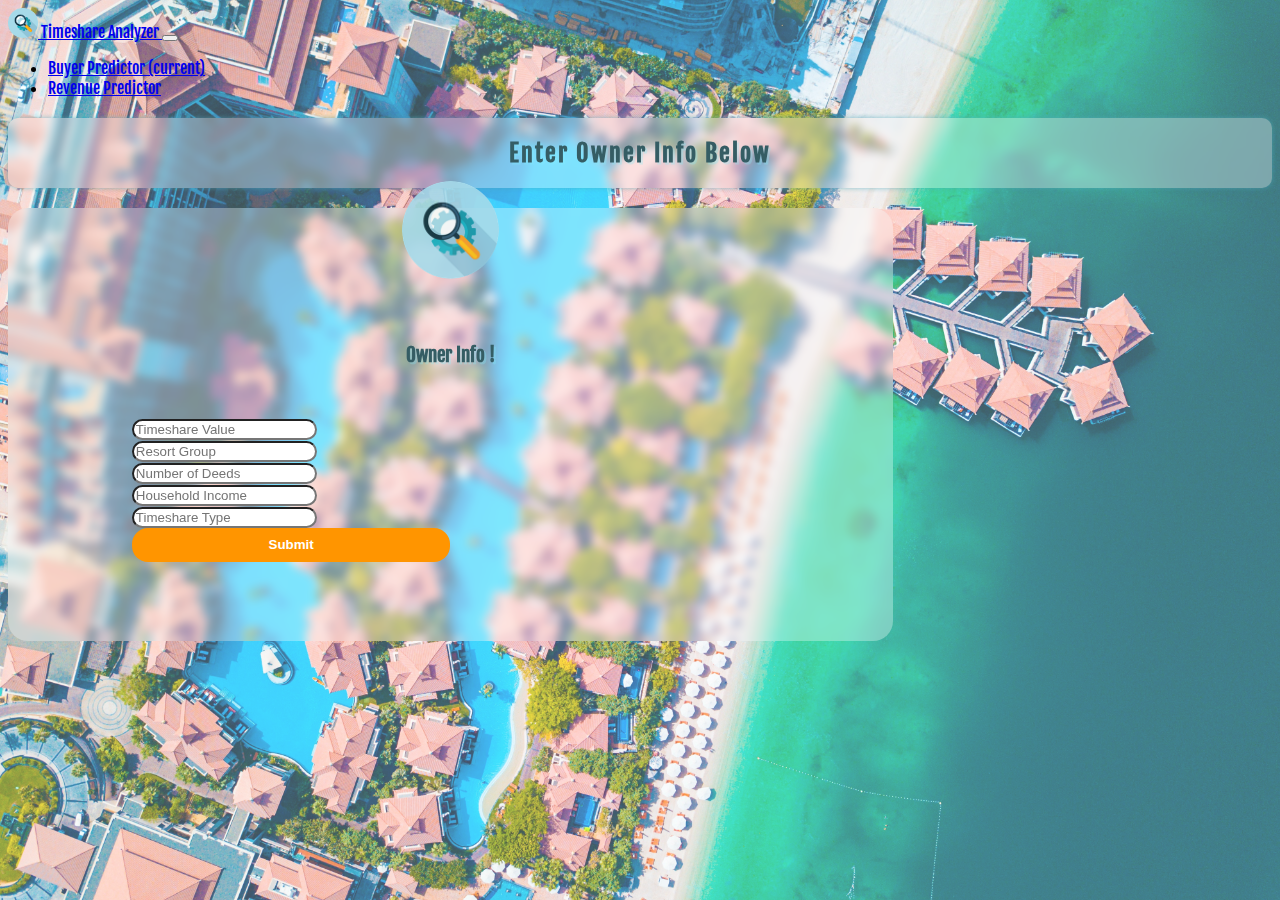
<file: templates/index.html>
<!doctype html>
<html lang="en">
  <head>
    <!-- Required meta tags -->
    <meta charset="utf-8">
    <meta name="viewport" content="width=device-width, initial-scale=1, shrink-to-fit=no">
    <link rel="stylesheet" href="../static/css/style.css">
    <!-- Bootstrap CSS -->
    <link rel="stylesheet" href="https://stackpath.bootstrapcdn.com/bootstrap/4.5.0/css/bootstrap.min.css" integrity="sha384-9aIt2nRpC12Uk9gS9baDl411NQApFmC26EwAOH8WgZl5MYYxFfc+NcPb1dKGj7Sk" crossorigin="anonymous">
    <link rel='icon' href='../static/images/fevicon.png' type='image/x-icon' sizes="16x16" />
    <link href="https://fonts.googleapis.com/css2?family=Fjalla+One&display=swap" rel="stylesheet">



    <title>Timeshare Analyzer</title>
  </head>
  <body>
    <nav class="navbar navbar-expand-lg navbar-light bg-warning fixed-top">
        <a class="navbar-brand" href="#">
            <img src="../static/images/fevicon.png" width="30" height="30" alt="websitelogo"> Timeshare Analyzer
        </a>
        <button class="navbar-toggler" type="button" data-toggle="collapse" data-target="#navbarSupportedContent" aria-controls="navbarSupportedContent" aria-expanded="false" aria-label="Toggle navigation">
          <span class="navbar-toggler-icon"></span>
        </button>
      
        <div class="collapse navbar-collapse" id="navbarSupportedContent">
          <ul class="navbar-nav mr-auto">
            <li class="nav-item active">
              <a class="nav-link" href="#">Buyer Predictor <span class="sr-only">(current)</span></a>
            </li>
            <li class="nav-item">
              <a class="nav-link" href="#">Revenue Predictor</a>
            </li>
      </nav>
  <div class="container py-5">
      <div class="row">
          <div class="col-md-12 py-5">
              <h2 class="text-center text mb-4 thick">Enter Owner Info Below</h2>

          </div>
          <!--/col-->
      </div>
      <!--/row-->
  </div>
  <!--/container-->
  <div class="container contact-form">
    <div class="contact-image">
        <img src="../static/images/fevicon.png" alt="rocket_contact"/>
    </div>
    <form action="/" method="POST">
        <h3>Owner Info !</h3>
       <div class="row justify-content-center">
            <div class="col-md-6">
                <div class="form-group">
                    <input type="text" name="ts_val" class="form-control" placeholder="Timeshare Value" value="" />
                </div>
                <div class="form-group">
                    <input type="text" name="rst_grp" class="form-control" placeholder="Resort Group" value="" />
                </div>
                <div class="form-group">
                    <input type="text" name="num_deeds" class="form-control" placeholder="Number of Deeds" value="" />
                </div>
                <div class="form-group">
                  <input type="text" name="house_income" class="form-control" placeholder="Household Income" value="" />
                </div>
                <div class="form-group">
                  <input type="text" name="time_type" class="form-control" placeholder="Timeshare Type" value="" />
                </div>
                <div class="form-group text-md-center">
                    <button type="submit" name="btnSubmit" class="btnContact" value="Submit"> Submit </button>
                </div>
            </div>
            <!-- <div class="col-md-6">
              <div class="form-group">
                <input type="text" name="txtPhone" class="form-control" placeholder="Your Phone Number *" value="" />
              </div>
              <div class="form-group">
                <input type="text" name="txtPhone" class="form-control" placeholder="Your Phone Number *" value="" />
              </div>
              <div class="form-group">
                <input type="text" name="txtPhone" class="form-control" placeholder="Your Phone Number *" value="" />
              </div>
              <div class="form-group">
                <input type="text" name="txtPhone" class="form-control" placeholder="Your Phone Number *" value="" />
              </div>
              <div class="form-group">
                <input type="text" name="txtPhone" class="form-control" placeholder="Your Phone Number *" value="" />
              </div> -->
            </div>
        </div>
    </form>
</div>
    <!-- Optional JavaScript -->
    <!-- jQuery first, then Popper.js, then Bootstrap JS -->
    <script src="https://code.jquery.com/jquery-3.5.1.slim.min.js" integrity="sha384-DfXdz2htPH0lsSSs5nCTpuj/zy4C+OGpamoFVy38MVBnE+IbbVYUew+OrCXaRkfj" crossorigin="anonymous"></script>
    <script src="https://cdn.jsdelivr.net/npm/popper.js@1.16.0/dist/umd/popper.min.js" integrity="sha384-Q6E9RHvbIyZFJoft+2mJbHaEWldlvI9IOYy5n3zV9zzTtmI3UksdQRVvoxMfooAo" crossorigin="anonymous"></script>
    <script src="https://stackpath.bootstrapcdn.com/bootstrap/4.5.0/js/bootstrap.min.js" integrity="sha384-OgVRvuATP1z7JjHLkuOU7Xw704+h835Lr+6QL9UvYjZE3Ipu6Tp75j7Bh/kR0JKI" crossorigin="anonymous"></script>
  </body>
</html>
</file>
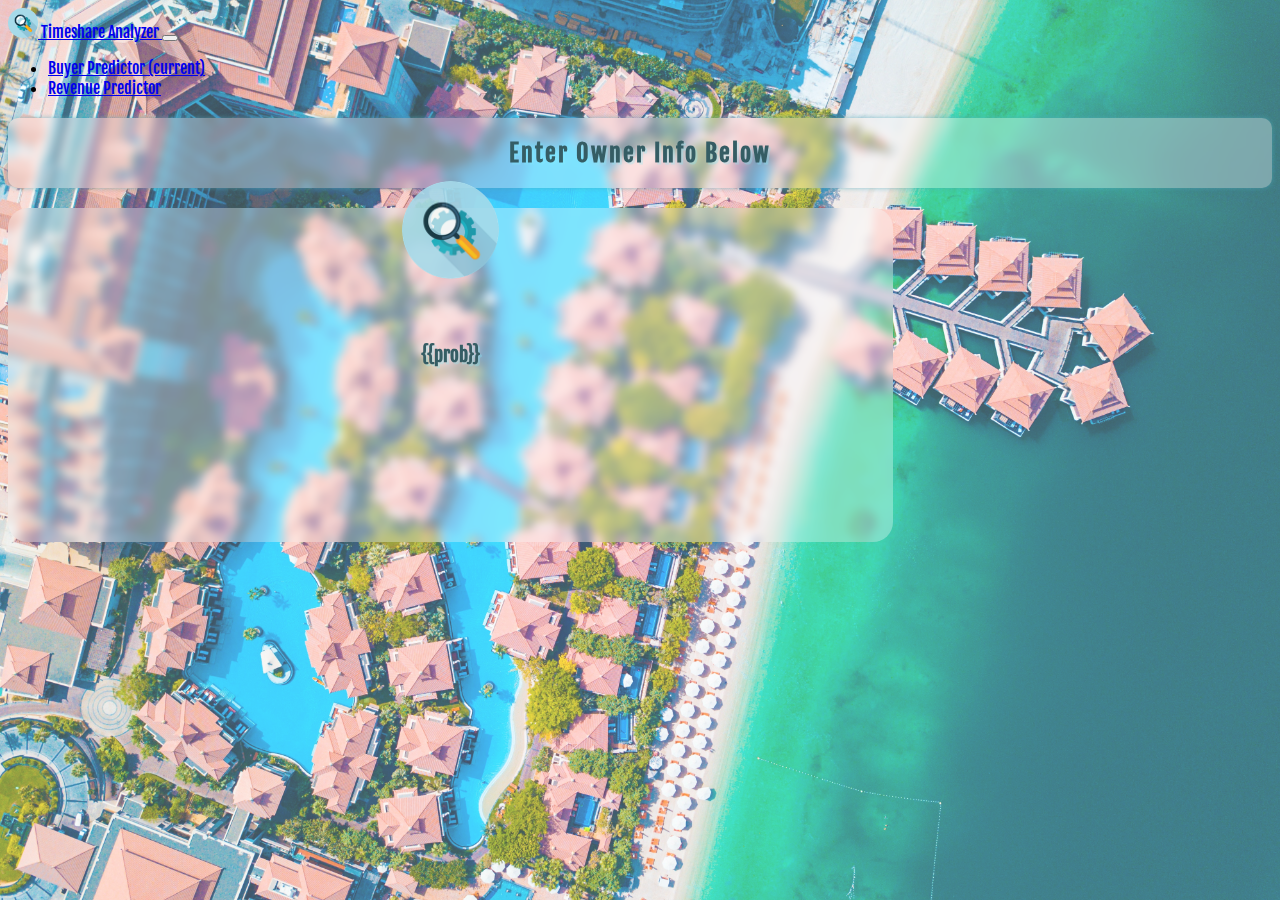
<file: templates/show.html>
<!doctype html>
<html lang="en">
  <head>
    <!-- Required meta tags -->
    <meta charset="utf-8">
    <meta name="viewport" content="width=device-width, initial-scale=1, shrink-to-fit=no">
    <link rel="stylesheet" href="../static/css/style.css">
    <!-- Bootstrap CSS -->
    <link rel="stylesheet" href="https://stackpath.bootstrapcdn.com/bootstrap/4.5.0/css/bootstrap.min.css" integrity="sha384-9aIt2nRpC12Uk9gS9baDl411NQApFmC26EwAOH8WgZl5MYYxFfc+NcPb1dKGj7Sk" crossorigin="anonymous">
    <link rel='icon' href='../static/images/fevicon.png' type='image/x-icon' sizes="16x16" />
    <link href="https://fonts.googleapis.com/css2?family=Fjalla+One&display=swap" rel="stylesheet">



    <title>Timeshare Analyzer</title>
  </head>
  <body>
    <nav class="navbar navbar-expand-lg navbar-light bg-warning fixed-top">
        <a class="navbar-brand" href="/">
            <img src="../static/images/fevicon.png" width="30" height="30" alt="websitelogo"> Timeshare Analyzer
        </a>
        <button class="navbar-toggler" type="button" data-toggle="collapse" data-target="#navbarSupportedContent" aria-controls="navbarSupportedContent" aria-expanded="false" aria-label="Toggle navigation">
          <span class="navbar-toggler-icon"></span>
        </button>
      
        <div class="collapse navbar-collapse" id="navbarSupportedContent">
          <ul class="navbar-nav mr-auto">
            <li class="nav-item active">
              <a class="nav-link" href="/">Buyer Predictor <span class="sr-only">(current)</span></a>
            </li>
            <li class="nav-item">
              <a class="nav-link" href="#">Revenue Predictor</a>
            </li>
      </nav>
  <div class="container py-5">
      <div class="row">
          <div class="col-md-12 py-5">
              <h2 class="text-center text mb-4 thick">Enter Owner Info Below</h2>

          </div>
          <!--/col-->
      </div>
      <!--/row-->
  </div>
  <!--/container-->
  <div class="container contact-form">
    <div class="contact-image">
        <img src="../static/images/fevicon.png" alt="rocket_contact"/>
    </div>
    <form action="/" method="POST">
        <h3 class="text-danger">{{prob}}</h3>
    </form>
</div>
    <!-- Optional JavaScript -->
    <!-- jQuery first, then Popper.js, then Bootstrap JS -->
    <script src="https://code.jquery.com/jquery-3.5.1.slim.min.js" integrity="sha384-DfXdz2htPH0lsSSs5nCTpuj/zy4C+OGpamoFVy38MVBnE+IbbVYUew+OrCXaRkfj" crossorigin="anonymous"></script>
    <script src="https://cdn.jsdelivr.net/npm/popper.js@1.16.0/dist/umd/popper.min.js" integrity="sha384-Q6E9RHvbIyZFJoft+2mJbHaEWldlvI9IOYy5n3zV9zzTtmI3UksdQRVvoxMfooAo" crossorigin="anonymous"></script>
    <script src="https://stackpath.bootstrapcdn.com/bootstrap/4.5.0/js/bootstrap.min.js" integrity="sha384-OgVRvuATP1z7JjHLkuOU7Xw704+h835Lr+6QL9UvYjZE3Ipu6Tp75j7Bh/kR0JKI" crossorigin="anonymous"></script>
  </body>
</html>
</file>
<file: static/css/style.css>
body{
    font-family: 'Fjalla One', sans-serif;
}
body::after {
    content: "";
    background: url(../images/background.jpg) no-repeat center center fixed;
    background-size: cover;
    opacity: 0.75;
    top: 0;
    left: 0;
    bottom: 0;
    right: 0;
    position: absolute;
    z-index: -1;   
  }
.thick{
    background: rgba(255, 255, 255, 0.322);
    width: 70%;
    backdrop-filter: blur(2px);
    border-radius: 20px;
    color:#355d64;
    box-shadow: 0 0 5px rgba(75, 169, 185, 0.637);
    font-weight: bold;
    letter-spacing: 2px;
    border-radius:10px;
    backdrop-filter: blur(5px);
    width: inherit;
    padding: 20px;
    text-align: center;
    text-shadow: 2px 2px #81edfc4b;
}
.contact-form{
    background: rgba(255, 255, 255, 0.322);
    width: 70%;
    backdrop-filter: blur(5px);
    border-radius: 20px;
    
}
.contact-form .form-control{
    border-radius:1rem;
}
.contact-image{
    text-align: center;
}
.contact-image img{
    border-radius: 6rem;
    width: 11%;
    margin-top: -3%;
    opacity: 0.9;
}
.contact-form form{
    padding: 14%;
}
.contact-form form .row{
    margin-bottom: -7%;
}
.contact-form h3{
    margin-bottom: 8%;
    margin-top: -10%;
    text-align: center;
    color: #355d64;
    text-shadow: 2px 2px #81edfc4b;
}
.contact-form .btnContact {
    width: 50%;
    border: none;
    border-radius: 1rem;
    padding: 1.5%;
    background: #ff9500;
    font-weight: 600;
    color: #fff;
    cursor: pointer;
}
.btnContactSubmit
{
    width: 50%;
    border-radius: 1rem;
    padding: 1.5%;
    color: #fff;
    background-color: #0062cc;
    border: none;
    cursor: pointer;
}
.btn_size{
    margin: 8%;
    width: 180px;
}
</file>
